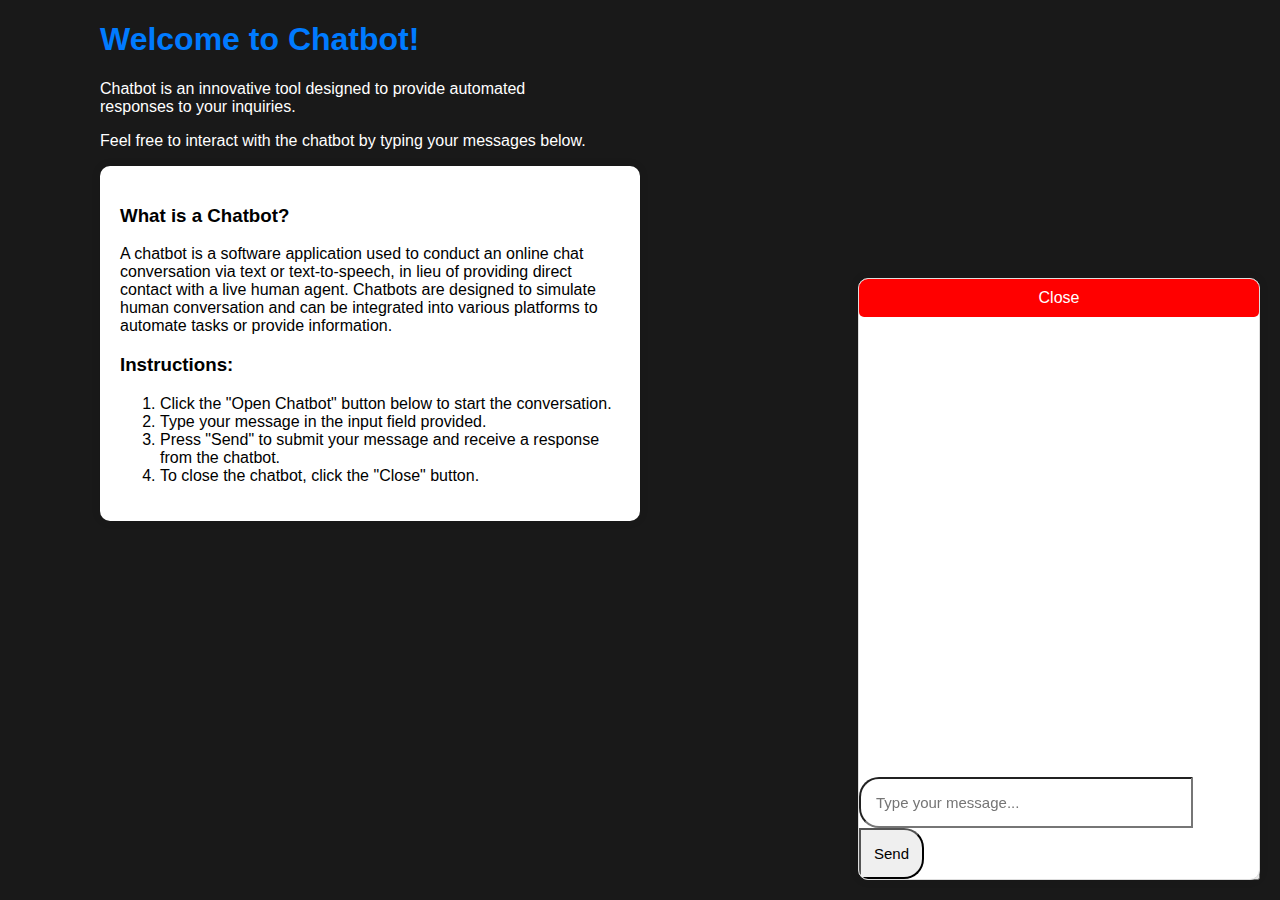
<file: template/bot.html>
<!DOCTYPE html>
<html lang="en">

<head>
  <meta charset="UTF-8">
  <meta name="viewport" content="width=device-width, initial-scale=1.0">
  <title>Sample HTML Page</title>
  <link href="https://cdn.jsdelivr.net/npm/bootstrap@5.3.0-alpha1/dist/css/bootstrap.min.css" rel="stylesheet"
    integrity="sha384-yKsDPtCnEw+KNDu6zlo5lEO3Gib0/05lFTVMofyjWNv2xrV4/XJn29uHDZjDI8bc" crossorigin="anonymous">
  <style>
    /* Custom CSS Styles */
    body {
      font-family: Arial, sans-serif;
      margin: 0;
      padding: 0;
      background-color: #191919;
    }

    #openChatbotButton {
      position: fixed;
      bottom: 20px;
      right: 20px;
      z-index: 1001;
      font-size: 20px;
    }

    #chat-container {
      background-size: cover;
      background-repeat: no-repeat;
      width: 400px;
      height: 600px;
      overflow-y: auto;
      position: fixed;
      bottom: 20px;
      right: 20px;
      z-index: 1005;
      border: 1px solid #ddd;
      border-radius: 10px;
      box-shadow: 0 0 10px rgba(0, 0, 0, 0.1);
      display: none;
      display: flex;
      flex-direction: column;
      justify-content: flex-end;
      background-color: white;
    }

    #chat-header {
      display: flex;
      justify-content: space-between;
      align-items: center;
      padding: 10px;
      border-top-left-radius: 10px;
      border-top-right-radius: 10px;
      background-color: #007bff;
      color: white;
    }

    #closeChatbot {
      background-color: red;
      color: #fff;
      padding: 10px 20px;
      border: none;
      border-radius: 5px;
      cursor: pointer;
      font-size: 16px;
    }

    #closeChatbot:hover {
      color: rgba(255, 255, 255, 0.5);
    }

    #chat-log {
      margin: 0;
      padding: 10px;
      overflow-y: auto;
      flex-grow: 1;
    }
    

    #user-input {
      border-radius: 20px 0 0 20px;
      font-size: 15px;
      padding: 15px;
      width: 75%;
    }

    #send-button {
      border-radius: 0 20px 20px 0;
      font-size: 15px;
      padding: 15px 13px;
    }

    .input-group {
      width: 100%;
      align-self: flex-end;
    }

    .user-message {
      background-color: #d6e0f0;
      border-radius: 5px;
      padding: 10px 20px;
      margin: 5px 0;
    }

    .model-message {
      background-color: #e3f2e9;
      border-radius: 5px;
      padding: 15px 20px;
      margin: 5px 0;
      color: #191919;
    }


    pre {
      background-color: #f8f9fa;
      padding: 10px;
      border-radius: 5px;
      overflow-x: auto;
      white-space: pre-wrap;
    }

    code {
      font-family: 'Courier New', Courier, monospace;
      font-size: 14px;
      
    }

    .content {
      margin: 20px;
    }

    .chatbot-info {
      background-color: #fff;
      padding: 20px;
      border-radius: 10px;
      width: 500px;
      box-shadow: 0 0 10px rgba(0, 0, 0, 0.1);
    }

    h1 {
      color: #007bff;
    }

    p {
      color:white;
    }
    .chatbot-bot{
      color:black;
    }
    user-message p {
      color: black; /* Change text color for user messages */
    }

    .model-message p {
      color: black; /* Change text color for chatbot responses */
    }
  </style>
</head>

<body>

  <div class="row" style="width: 500px; margin-left:100px;">
    <div class="col-md-8">
      <h1>Welcome to Chatbot!</h1>
      <p>Chatbot is an innovative tool designed to provide automated responses to your inquiries.</p>
      <p>Feel free to interact with the chatbot by typing your messages below.</p>
      <div class="chatbot-info">
        <h3>What is a Chatbot?</h3>
        <p class="chatbot-bot">A chatbot is a software application used to conduct an online chat conversation via text or text-to-speech,
          in lieu of providing direct contact with a live human agent. Chatbots are designed to simulate human
          conversation and can be integrated into various platforms to automate tasks or provide information.</p>
        <h3>Instructions:</h3>
        <ol>
          <li>Click the "Open Chatbot" button below to start the conversation.</li>
          <li>Type your message in the input field provided.</li>
          <li>Press "Send" to submit your message and receive a response from the chatbot.</li>
          <li>To close the chatbot, click the "Close" button.</li>
        </ol>
      </div>
    </div>

    <button id="openChatbotButton" class="btn btn-primary">Open Chatbot</button>

    <div id="chat-container">
      <button id="closeChatbot" class="btn btn-danger">Close</button>
      <div id="chat-log"></div>
      <div class="input-group">
        <input type="text" id="user-input" class="form-control" placeholder="Type your message...">
        <button id="send-button" class="btn btn-primary" onclick="sendMessage()">Send</button>
      </div>
    </div>
  </div>

  <!-- JavaScript -->
  <script>
    document.getElementById("openChatbotButton").addEventListener("click", function () {
      // Show the chat container when the button is clicked
      document.getElementById("chat-container").style.display = "block";
    });

    document.getElementById("closeChatbot").addEventListener("click", function () {
      // Close the chat container when the "Close" button is clicked
      document.getElementById("chat-container").style.display = "none";
    });

    function sendMessage() {
      var userInput = document.getElementById("user-input").value;
      document.getElementById("user-input").value = '';
      document.getElementById("chat-log").innerHTML += "<p class='user-message'>You: " + userInput + "</p>";

      // Send user input to the server
      fetch('/generate', {
        method: 'POST',
        headers: {
          'Content-Type': 'application/x-www-form-urlencoded',
        },
        body: 'user_input=' + userInput
      })
        .then(response => response.json())
        .then(data => {
          var modelResponse = data.response;
          var messageBlock = document.createElement('div');
          messageBlock.classList.add('model-message');

          // Check if the response starts with '*' (star)
          if (modelResponse.startsWith('*')) {
            // Remove the star and make the output heading bold
            modelResponse = modelResponse.replace('*', '');
            messageBlock.innerHTML = "<p><strong>" + modelResponse + "</strong></p>";
          } else {
            // If no star, check for code block
            if (modelResponse.startsWith('```')) {
              // Code block detected, wrap in <pre><code> tags for syntax highlighting
              modelResponse = modelResponse.replace('```', '').trim(); // Remove starting ```
              modelResponse = modelResponse.replace('```', ''); // Remove ending ```
              messageBlock.innerHTML = "<pre><code>" + modelResponse + "</code></pre>";
            } else {
              // No code block detected, display the response normally
              messageBlock.innerHTML = "<p>" + modelResponse + "</p>";
            }
          }

          document.getElementById("chat-log").appendChild(messageBlock);
          // Scroll to bottom of chat log
          document.getElementById("chat-log").scrollTop = document.getElementById("chat-log").scrollHeight;
        });
    }
  </script>
</body>

</html>
</file>
